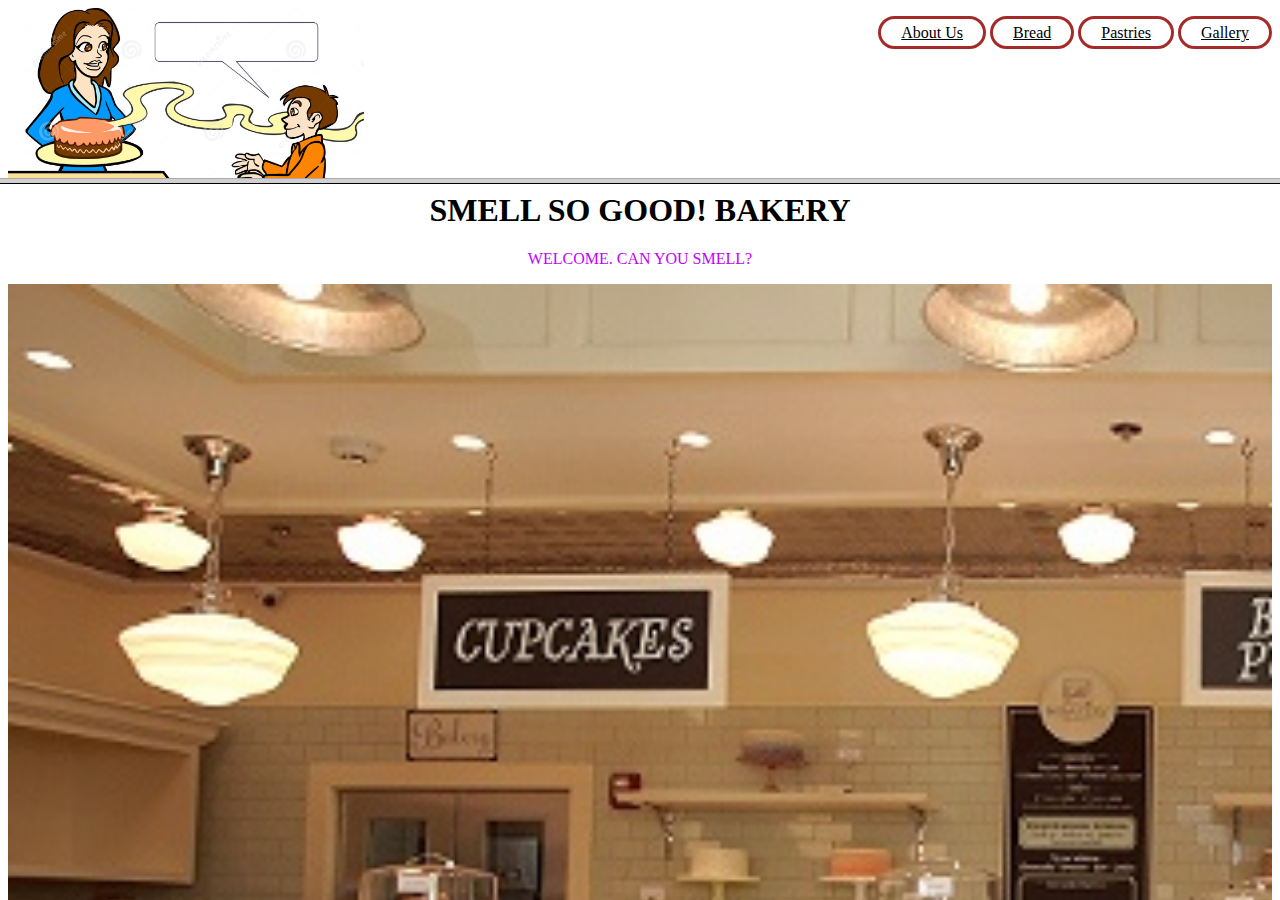
<file: index.html>
<!DOCTYPE HTML PUBLIC-/W3C/DTD XHTML.1.0 FRAMESET//EN"
 "HTTP://WWW.W3.ORG/TR.XHTML.1-FRAMESET.DTD">

<html>
<head>
            <link type="text/css" rel="stylesheet" href="style.css">
      <title>Smell So Good! Bakery</title>

</head>


<frameset rows=20%,*">
      <frame src= Banner.html name = "menu"/>
      <frame src= Website.html name = "main"/>
     </frameset>
</file>
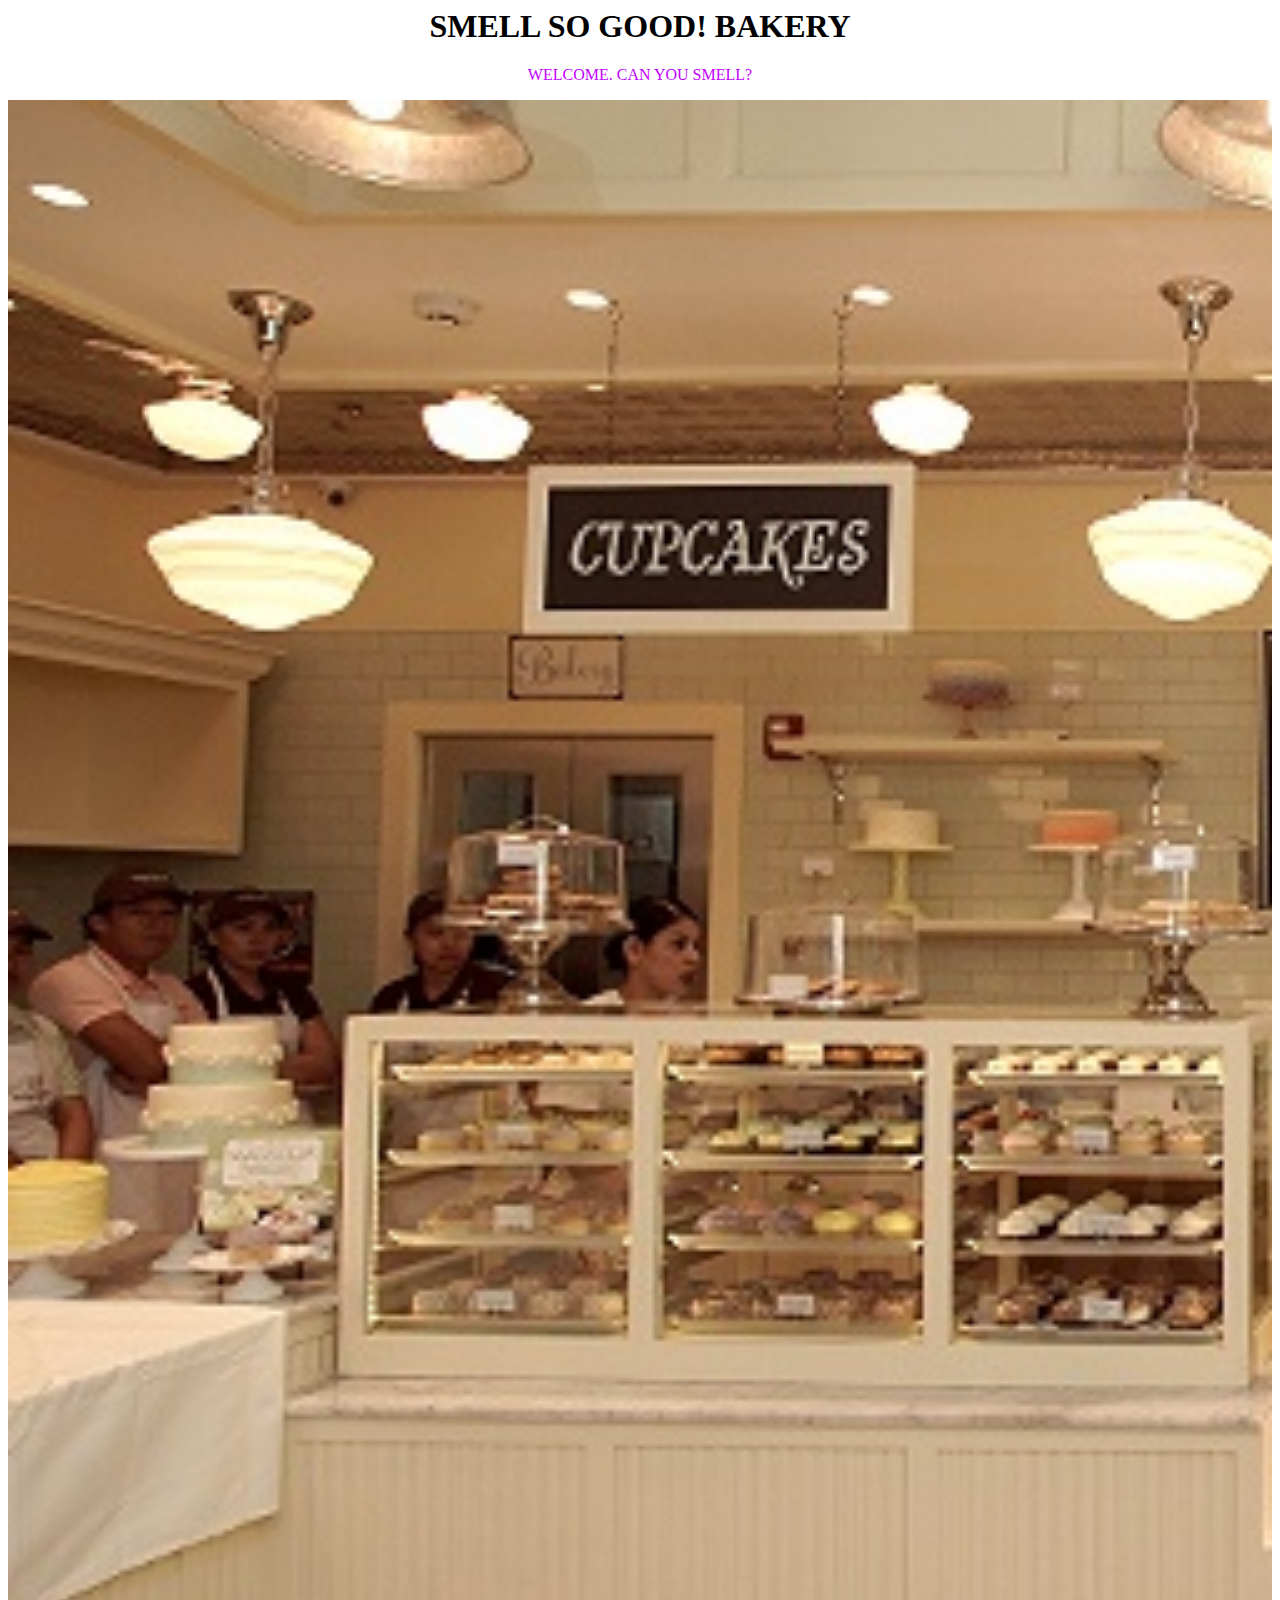
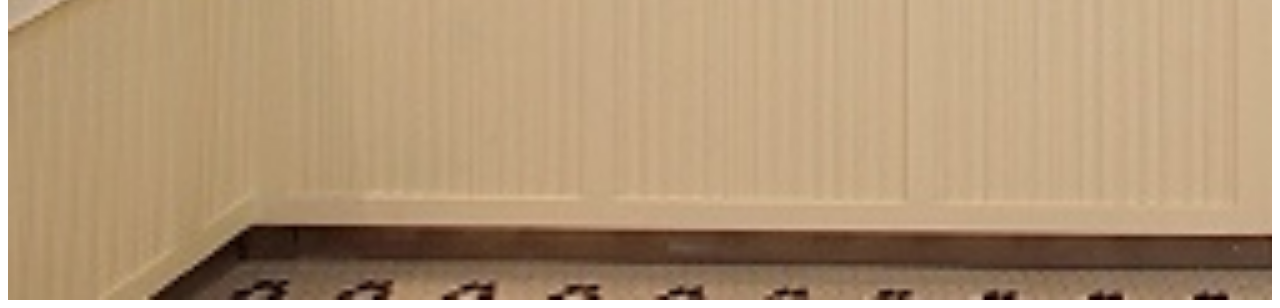
<file: Website.html>
<html>

      <head>
      <link type="text/css" rel="stylesheet" href="style.css">
      <title>Main</title>
      </head>

      <body>
                  
      <h1>SMELL SO GOOD! BAKERY</h1>
      
      <div class="center">
      <P>WELCOME. CAN YOU SMELL?</P></div>

      <div class="picture"></div>
      
           
     </body>
     </html>
</file>
<file: style.css>
.picture{
    background: url(image1.jpg);
    height: 200vh;
    background-size: cover;
    background-color: burlywood;
    

}
.pic{
    background: url(clipart.jpg);
    height: 100vh;
    width: 200vh;
    background-size: cover;
    
}

p{
    color: rgb(195, 0, 255);
}

h1
{  
    text-align: center;
    font-family: cursive;
}

.center
{
    text-align: center;
}

ul{
    float:right;
    
}

ul li{
    display: inline-block;
    
}

ul li a{
    padding:5px 20px;
    border:3px solid brown;
    border-radius: 30px;
    color:black;

}

ul li a:hover{
    background-color: yellow;
}
</file>
